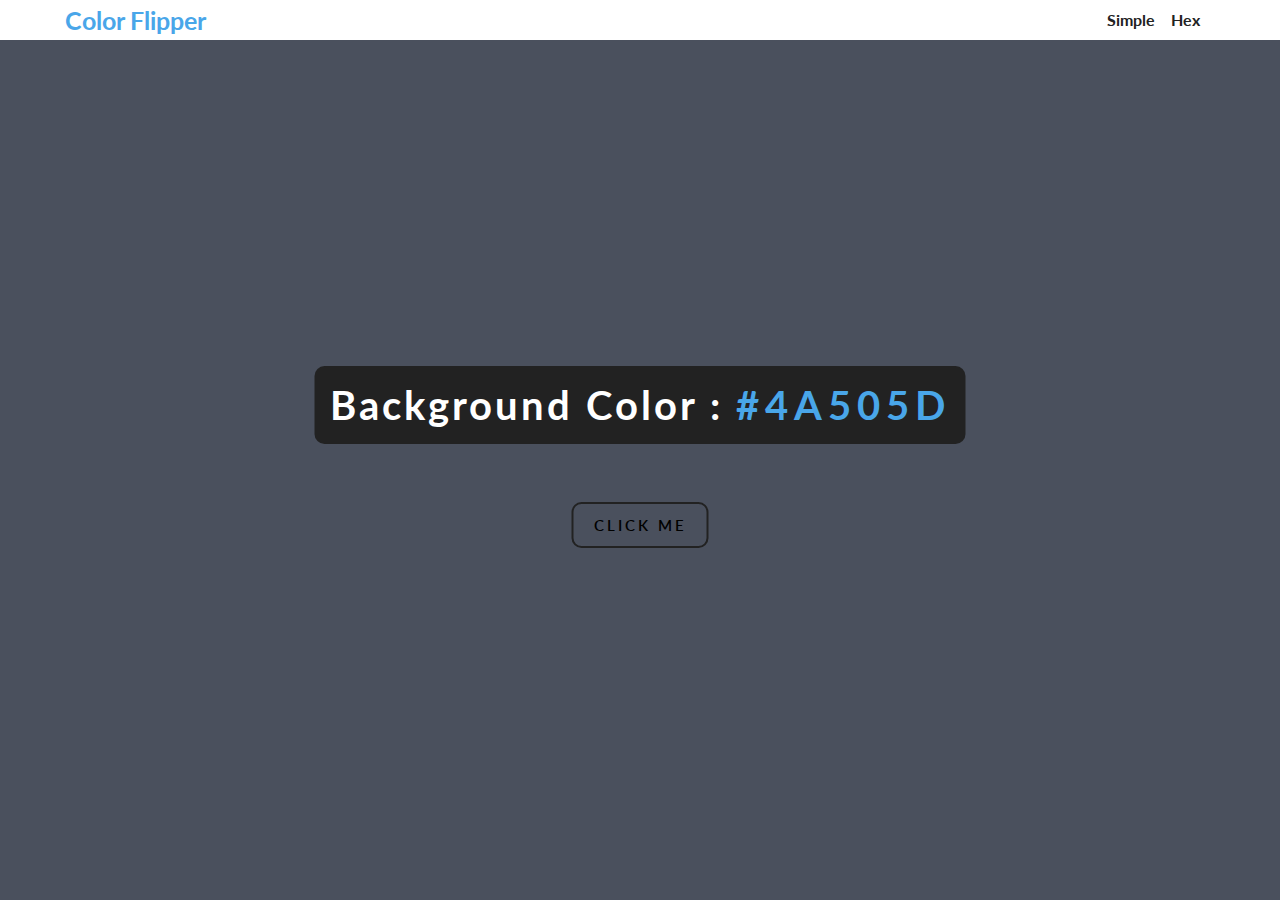
<file: index.html>
<!DOCTYPE html>
<html lang="en">
  <head>
    <meta charset="UTF-8" />
    <meta name="viewport" content="width=device-width, initial-scale=1.0" />
    <link href="https://fonts.googleapis.com/css?family=Lato" rel="stylesheet" />
    <link rel="stylesheet" href="/css/main.css" />
    <title>Color Flipper \\ Simple</title>
  </head>
  <body>
    <nav>
      <h1 class="nav-ele" id="web-title">Color Flipper</h1>
      <a href="index.html" class="nav-ele" id="simple-mode">Simple</a>
      <a href="/hex/hex.html" class="nav-ele" id="rand-mode">Hex</a>
    </nav>
    <div class="color-disp">Background&nbsp;Color&nbsp;:&nbsp;<span id="color">#4a505d</span></div>
    <button id="color-changer">CLICK ME</button>
    <script src="app.js"></script>
  </body>
</html>
</file>
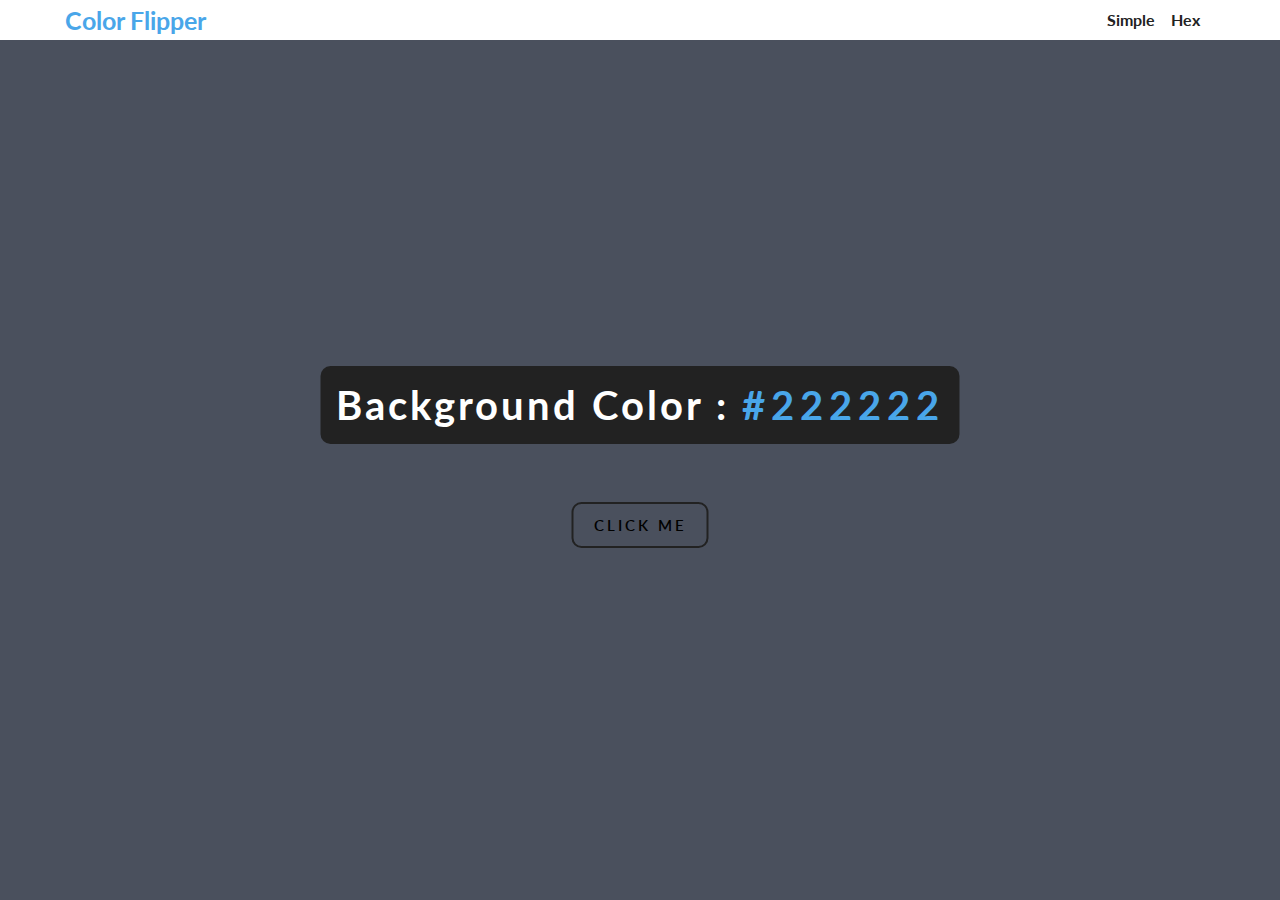
<file: hex/hex.html>
<!DOCTYPE html>
<html lang="en">
  <head>
    <meta charset="UTF-8" />
    <meta name="viewport" content="width=device-width, initial-scale=1.0" />
    <link href="https://fonts.googleapis.com/css?family=Lato" rel="stylesheet" />
    <link rel="stylesheet" href="/css/main.css" />
    <title>Color Flipper \\ Simple</title>
  </head>
  <body>
    <nav>
      <h1 class="nav-ele" id="web-title">Color Flipper</h1>
      <a href="/index.html" class="nav-ele" id="simple-mode">Simple</a>
      <a href="hex.html" class="nav-ele" id="rand-mode">Hex</a>
    </nav>
    <div class="color-disp">Background&nbsp;Color&nbsp;:&nbsp;<span id="color">#222222</span></div>
    <button id="color-changer">CLICK ME</button>
    <script src="hex.js"></script>
  </body>
</html>
</file>
<file: css/main.css>
* {
  margin: 0;
  padding: 0;
  -webkit-box-sizing: border-box;
          box-sizing: border-box;
}

nav {
  position: relative;
  display: -ms-grid;
  display: grid;
  background: white;
  padding: 20px;
}

.nav-ele {
  display: inline-block;
  color: #222222;
  font-family: Lato;
  font-weight: bold;
  text-align: center;
  margin: 0 5px;
  padding-top: 10px;
}

#web-title {
  position: absolute;
  left: 60px;
  color: #49a6e9;
  font-size: 25px;
  padding-top: 5px;
}

#simple-mode {
  position: absolute;
  text-decoration: none;
  right: 120px;
}

#rand-mode {
  position: absolute;
  text-decoration: none;
  right: 75px;
}

#simple-mode:hover,
#simple-mode:active,
#rand-mode:hover,
#rand-mode:active {
  color: #49a6e9;
}

body {
  background-color: #4a505d;
}

.color-disp {
  position: absolute;
  padding: 15px;
  border-radius: 10px;
  background-color: #222222;
  color: white;
  top: 45%;
  left: 50%;
  -webkit-transform: translate(-50%, -50%);
          transform: translate(-50%, -50%);
  font-size: 40px;
  font-weight: bold;
  letter-spacing: 3px;
  font-family: Lato;
}

#color {
  letter-spacing: 6px;
  text-transform: uppercase;
  color: #49a6e9;
  cursor: pointer;
}

#color #color:active {
  color: #49a6e9;
  -webkit-transition: color 0.3s;
  transition: color 0.3s;
  cursor: pointer;
}

#color-changer {
  position: absolute;
  display: inline-block;
  top: 55%;
  left: 50%;
  -webkit-transform: translate(-50%, -50%);
          transform: translate(-50%, -50%);
  font-size: 15px;
  padding: 12px 20px;
  border-radius: 10px;
  border: 2px solid #222222;
  outline: none;
  background-color: #ffffff00;
  font-family: Lato;
  margin-top: 30px;
  letter-spacing: 3px;
  font-weight: 600;
}

#color-changer #color-changer:hover {
  background-color: #222;
  color: white;
  -webkit-transition: all 0.5s;
  transition: all 0.5s;
}

#color-changer #color-changer:active {
  background-color: black;
  -webkit-transition: background-color 0.3s;
  transition: background-color 0.3s;
}
</file>
